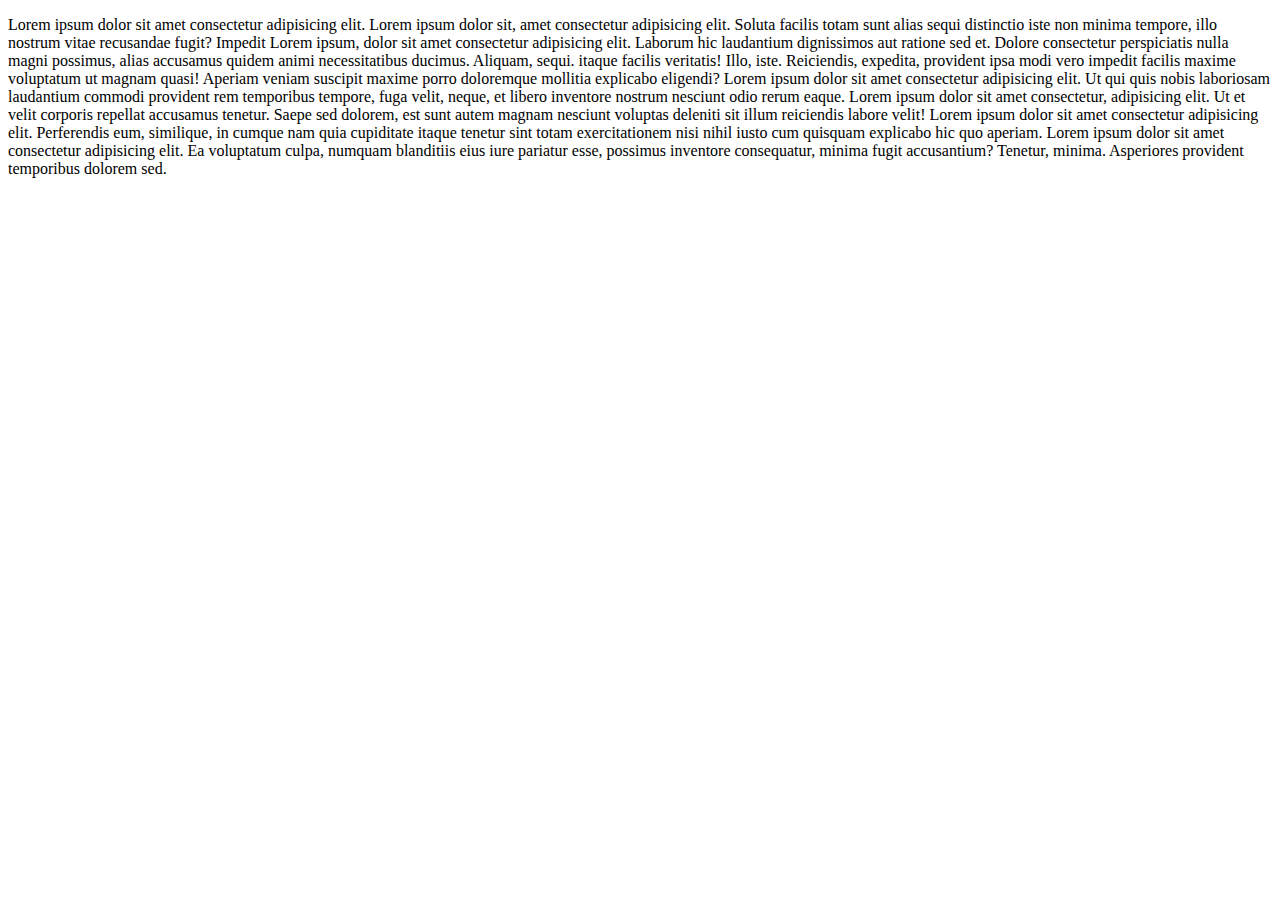
<file: accident.html>
<!DOCTYPE html>
<html lang="en">
<head>
    <meta charset="UTF-8">
    <meta http-equiv="X-UA-Compatible" content="IE=edge">
    <meta name="viewport" content="width=device-width, initial-scale=1.0">
    <title>Document</title>
</head>
<body>
    <p>Lorem ipsum dolor sit amet consectetur adipisicing elit. Lorem ipsum dolor sit, amet consectetur adipisicing elit. Soluta facilis totam sunt alias sequi distinctio iste non minima tempore, illo nostrum vitae recusandae fugit? Impedit Lorem ipsum, dolor sit amet consectetur adipisicing elit. Laborum hic laudantium dignissimos aut ratione sed et. Dolore consectetur perspiciatis nulla magni possimus, alias accusamus quidem animi necessitatibus ducimus. Aliquam, sequi. itaque facilis veritatis! Illo, iste. Reiciendis, expedita, provident ipsa modi vero impedit facilis maxime voluptatum ut magnam quasi! Aperiam veniam suscipit maxime porro doloremque mollitia explicabo eligendi? Lorem ipsum dolor sit amet consectetur adipisicing elit. Ut qui quis nobis laboriosam laudantium commodi provident rem temporibus tempore, fuga velit, neque, et libero inventore nostrum nesciunt odio rerum eaque. Lorem ipsum dolor sit amet consectetur, adipisicing elit. Ut et velit corporis repellat accusamus tenetur. Saepe sed dolorem, est sunt autem magnam nesciunt voluptas deleniti sit illum reiciendis labore velit! Lorem ipsum dolor sit amet consectetur adipisicing elit. Perferendis eum, similique, in cumque nam quia cupiditate itaque tenetur sint totam exercitationem nisi nihil iusto cum quisquam explicabo hic quo aperiam. Lorem ipsum dolor sit amet consectetur adipisicing elit. Ea voluptatum culpa, numquam blanditiis eius iure pariatur esse, possimus inventore consequatur, minima fugit accusantium? Tenetur, minima. Asperiores provident temporibus dolorem sed. </p>
</body>
</html>
</file>
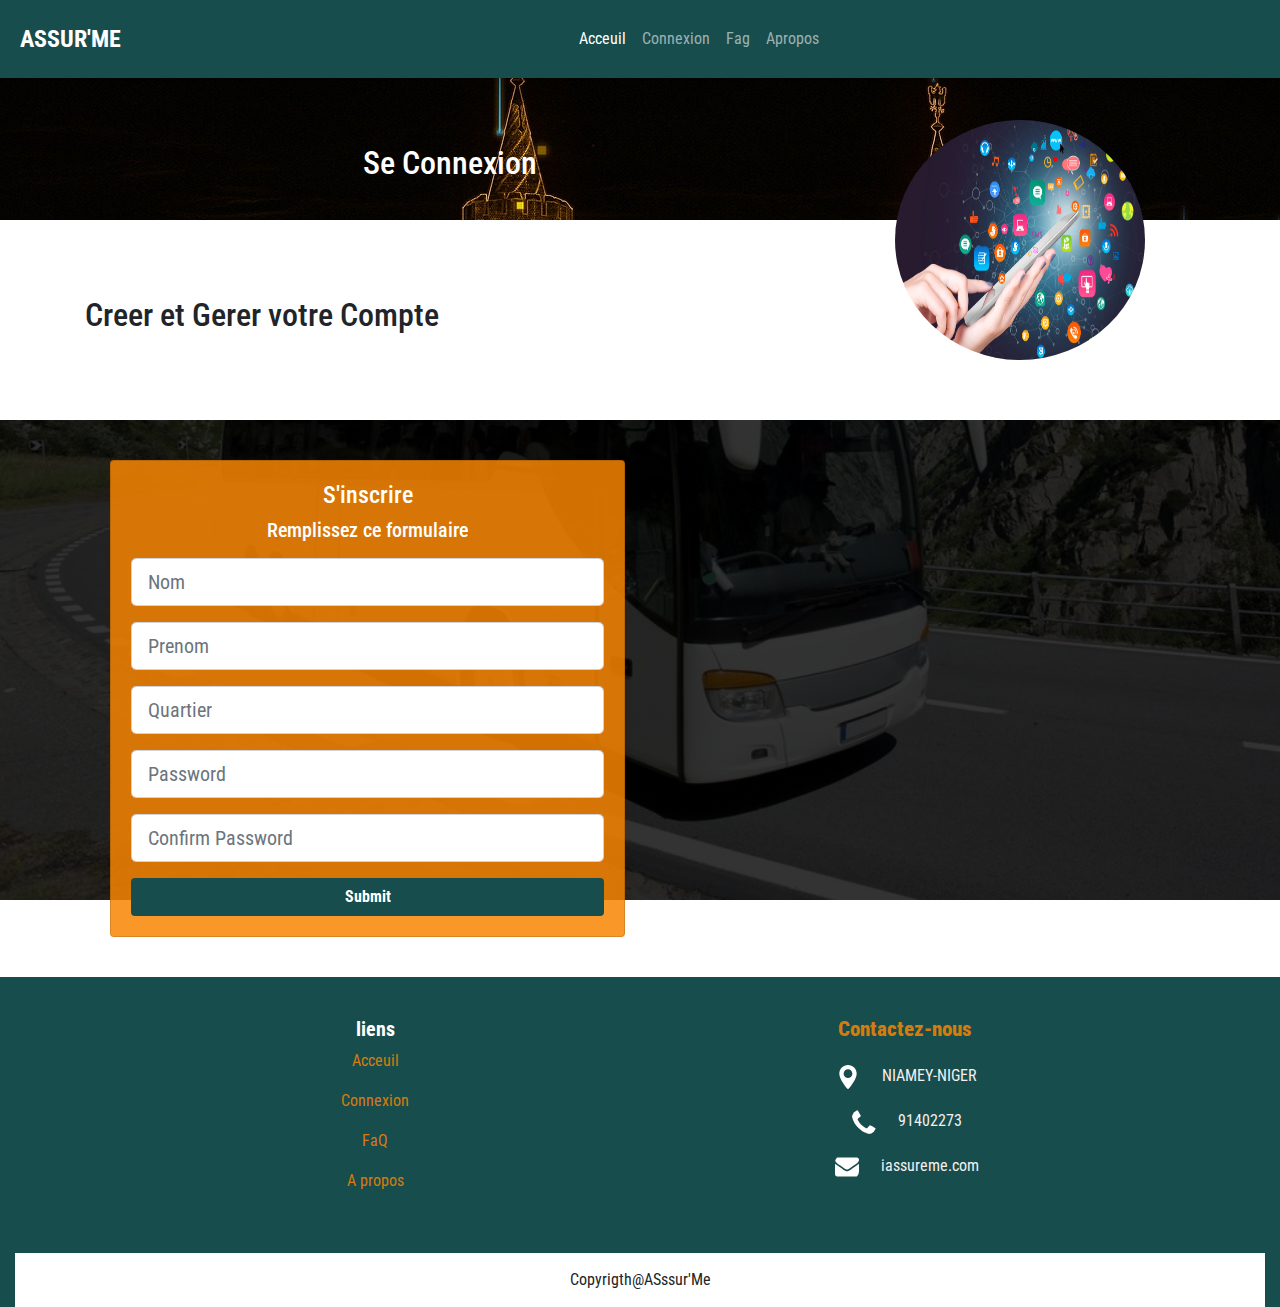
<file: connexion.html>
<!DOCTYPE html>
<html lang="en">
<head>
    <meta charset="UTF-8">
    <meta name="viewport" content="width=device-width, initial-scale=1.0">
    <meta http-equiv="X-UA-Compatible" content="ie=edge">

    <!--link bootstrap and css-->
    <link rel="stylesheet" href="css/bootstrap.min.css">
    <link rel="stylesheet" href="css/all.css">
    <link rel="stylesheet" href="css/style.css">

    <!--link jquery-->
    <script src="js/jquery.min.js"></script>


    <title>Assure</title>
</head>
<body>

    <!-- Navbar -->
    <header id="header">
        <nav class=" navbar navbar-expand-lg  fixed-top " style="background-color: rgb(24, 77, 77) ;;">
            <a class="navbar-brand text" href="#"><strong class="navbar-text">Assur'Me</strong></a>

            <button class="navbar-toggler navbar-toggler-button" type="button" data-toggle="collapse" data-target="#ngana" 
            aria-controls="navbarNavAltMarkup" aria-expanded="false" aria-label="Toggle navigation">
              <span class="navbar-toggler-icon"></span>
            </button>
            <div class="collapse navbar-collapse" id="ngana">
              <div class="nav navbar-nav mx-auto">
                <a class="nav-item nav-link active" href="index.html" style="color: white;">Acceuil</span></a>
                <a class="nav-item nav-link" href="connexion.html" style="color:rgba(255, 255, 255, 0.575);">Connexion</a>
                <a class="nav-item nav-link" href="fa.html" style="color:rgba(255, 255, 255, 0.575);">Fag</a>
                <a class="nav-item nav-link" href="Apropos" style="color:rgba(255, 255, 255, 0.575);">Apropos</a>
      
              </div>
            </div>
          </nav>
    </header>

    <div class="container-fluid text-white" style=" background-image:url(images/berlin.jpg);  height: 220px;">
        <div class="container" >
                 <div class="row ">
                        <div class="col-xs-12 col-md-8  text-center">
                                <br>
                                <br>
                                <br>
                                <br>
                                <h2 class="mt-5">Se Connexion</h2>
                        </div>
                        <div class="col-xs-12 col-md-4 text-center " style="margin-top: 120px;"> 
                          <img class="rounded-circle mb-n5  shadow-lg" src="images/Connexion.png" alt="" width="250px" height="240px">
                       </div>
                 </div>
        </div>
    </div>
    
        </div>
    <!--historique-->
        <div class="container-fluid">
        <div class="container" style="height: 200px;">
            <div class="row ">
               <div class="col-xs-12 col-md-8 pt-1 pb-5  las">
                <br>
                <br>
                <br>
                    <h2>Creer et Gerer votre Compte</h2>
                 </div>
                 <div class="col-xs-12 col-md-4 text-center "> 
                    
                 </div>
            </div>
        </div>
        </div>

    <section id="section-two">
        <div class="container sectionTwo">
            <form action="" class="text-center">
                <div class="row">
                    
        <div class="col-xs-12 col-sm-12 col-md-6 col-lg-6 " style="color: white;">
          <div class="card  text-center " style="background-color:  rgba(248, 133, 2, 0.849);">
            <div class="card-body">
              <h4>S'inscrire</h4>
              <h5>Remplissez ce formulaire</h5>
              <input type="text" class="form-control form-control-lg mt-3 " placeholder="Nom">
              <input type="text" class="form-control form-control-lg mt-3 " placeholder="Prenom">
              <input type="text" class="form-control form-control-lg mt-3" placeholder="Quartier">
              <input type="text" class="form-control form-control-lg mt-3" placeholder="Password">
              <input type="text" class="form-control form-control-lg mt-3" placeholder="Confirm Password">
              <button type="button" class="btn    btn-block mt-3" style="color: white; background-color:  rgb(24, 77, 77);"><strong>Submit</strong></button>
          </div>
        </div>
        </div>
        <div class="col-4 col-sm-4"></div>
      </div>
                  </div>
                </form>
            </div>
      </section>   





      <footer class="footer">
        <div class="container footer-content">
            <div class="row footer-block">
                <div class="col-xs-12 col-sm-12 col-md-6 col-lg-6 text-center footer-col">
                    <div  >
                        <h5 style="color: white;"><strong>liens</strong></h5>
                        <p><a href="index.html">Acceuil</a></p>
                        <p><a href="connexion.html">Connexion</a></p>
                        <p><a href="fag.html">FaQ</a></p>
                        <p><a href="#">A propos</a></p>
                    </div>
                </div>

                <div class="col-xs-12 col-sm-12 col-md-6 col-lg-6 text-center footer-col">
                    <div class="footer-part3">
                        <h5>Contactez-nous</h5>
                        <ul>
                            <li>
                                <a href="#" class="footer-part3_card">
                                    <img src="images/maps-and-flags (1).svg" class="img-fluid icon">
                                    <span> NIAMEY-NIGER</span>
                                </a>
                            </li>
                            <li>
                                <a href="#" class="footer-part3_card">
                                    <img src="images/telephone-handle-silhouette copie.svg" alt="" class="img-fluid icon">
                                    <span> 91402273</span>
                                </a>
                            </li>
                            <li>
                                <a href="#" class="footer-part3_card">
                                    <img src="images/envelope.svg" alt="" class="img-fluid icon">
                                    <span> iassureme.com</span>
                                </a>
                            </li>
                        </ul>
                    </div>
                </div>
               
            </div>
        </div>
        <div class="col-xs-12 col-sm-12 col-md-12 col-lg-12 text-center">
            <div class=" text-center footer-copy">
                Copyrigth@ASssur'Me
            </div>
        </div>
    </footer>

   <!--link js-->
   <script src="js/bootstrap.min.js"></script>
   <script src="js/all.js"></script>
   <script src="js/index.js"></script>
</body>
</html>
</file>
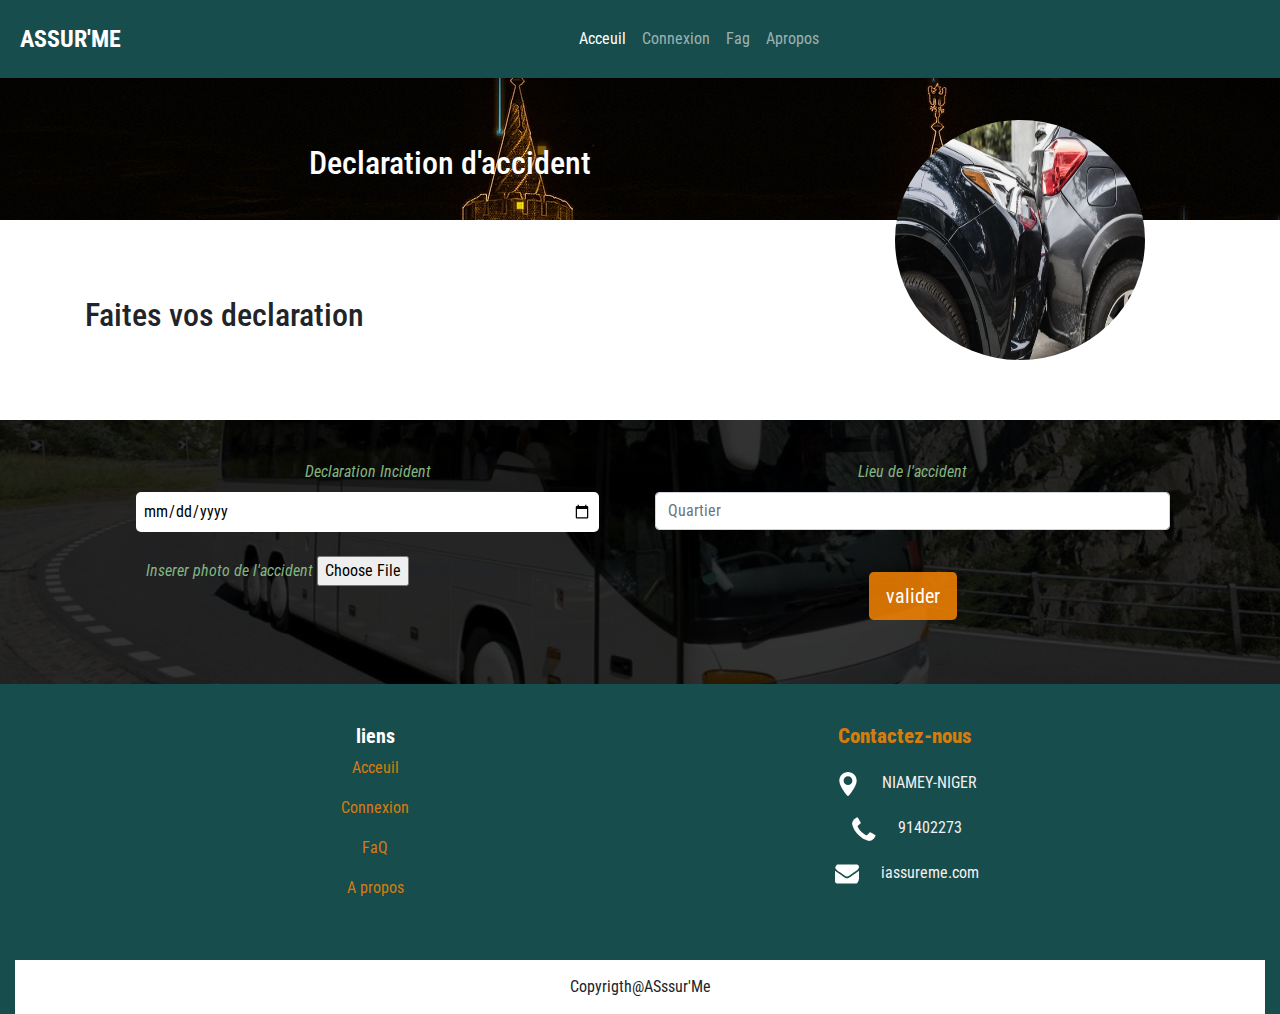
<file: declaration.html>
<!DOCTYPE html>
<html lang="en">
<head>
    <meta charset="UTF-8">
    <meta name="viewport" content="width=device-width, initial-scale=1.0">
    <meta http-equiv="X-UA-Compatible" content="ie=edge">

    <!--link bootstrap and css-->
    <link rel="stylesheet" href="css/bootstrap.min.css">
    <link rel="stylesheet" href="css/all.css">
    <link rel="stylesheet" href="css/style.css">

    <!--link jquery-->
    <script src="js/jquery.min.js"></script>


    <title>Assure</title>
</head>
<body>

    <!-- Navbar -->
    <header id="header">
        <nav class=" navbar navbar-expand-lg  fixed-top " style="background-color: rgb(24, 77, 77) ;;">
            <a class="navbar-brand text" href="#"><strong class="navbar-text">Assur'Me</strong></a>

            <button class="navbar-toggler navbar-toggler-button" type="button" data-toggle="collapse" data-target="#ngana" 
            aria-controls="navbarNavAltMarkup" aria-expanded="false" aria-label="Toggle navigation">
              <span class="navbar-toggler-icon"></span>
            </button>
            <div class="collapse navbar-collapse" id="ngana">
              <div class="nav navbar-nav mx-auto">
                <a class="nav-item nav-link active" href="index.html" style="color: white;">Acceuil</span></a>
                <a class="nav-item nav-link" href="connexion.html" style="color:rgba(255, 255, 255, 0.575);">Connexion</a>
                <a class="nav-item nav-link" href="fa.html" style="color:rgba(255, 255, 255, 0.575);">Fag</a>
                <a class="nav-item nav-link" href="Apropos" style="color:rgba(255, 255, 255, 0.575);">Apropos</a>
      
              </div>
            </div>
          </nav>
    </header>

    
  <div class="container-fluid text-white" style=" background-image:url(images/berlin.jpg);  height: 220px;">
    <div class="container" >
             <div class="row ">
                    <div class="col-xs-12 col-md-8  text-center">
                            <br>
                            <br>
                            <br>
                            <br>
                            <h2 class="mt-5">Declaration d'accident</h2>
                    </div>
                    <div class="col-xs-12 col-md-4 text-center " style="margin-top: 120px;"> 
                      <img class="rounded-circle mb-n5  shadow-lg" src="images/k.jpeg" alt="" width="250px" height="240px">
                   </div>
             </div>
    </div>
</div>

    </div>
<!--historique-->
    <div class="container-fluid">
    <div class="container" style="height: 200px;">
        <div class="row ">
           <div class="col-xs-12 col-md-8 pt-1 pb-5  las">
            <br>
            <br>
            <br>
                <h2>Faites vos declaration</h2>
             </div>
             <div class="col-xs-12 col-md-4 text-center "> 
                
             </div>
        </div>
    </div>
    </div>
    
    <section id="section-two">
      <div class="container sectionTwo">
          <form action="" class="text-center">
              <div class="row">
                <div class="col-xs-12 col-sm-12 col-md-6 col-lg-6 forms mb-4">
                  <label for="">Declaration Incident</label>
                  <input type="date" placeholder="" class="sectionTwo-form">
                </div>
                  <div class="col-xs-12 col-sm-12 col-md-6 col-lg-6 forms mb-4">
                    <label for="exampleFormControlInput1">Lieu de l'accident</label>
                    <input type="text" class="form-control" id="exampleFormControlInput1" placeholder="Quartier">
                  </div>
                  <div class="col-xs-12 col-sm-12 col-md-6 col-lg-6 forms mb-4">
                    <label for="avatar">Inserer photo de l'accident</label>
                    <input type="file"
                     id="avatar" name="avatar"
                      accept="image/png,image/jpg">
                  </div>
                  <div class="col-xs-12 col-sm-12 col-md-6 col-lg-6 forms mb-4">
                    <p></p>
                     <button type="button" class="btn btn-lg" style="background-color: rgba(248, 133, 2, 0.849);color:white;">valider</button>
                   </div> 
                </div>
              </form>
          </div>
    </section>   

    <footer class="footer">
      <div class="container footer-content">
          <div class="row footer-block">
              <div class="col-xs-12 col-sm-12 col-md-6 col-lg-6 text-center footer-col">
                  <div  >
                      <h5 style="color: white;"><strong>liens</strong></h5>
                      <p><a href="index.html">Acceuil</a></p>
                      <p><a href="connexion.html">Connexion</a></p>
                      <p><a href="fag.html">FaQ</a></p>
                      <p><a href="#">A propos</a></p>
                  </div>
              </div>

              <div class="col-xs-12 col-sm-12 col-md-6 col-lg-6 text-center footer-col">
                  <div class="footer-part3">
                      <h5>Contactez-nous</h5>
                      <ul>
                          <li>
                              <a href="#" class="footer-part3_card">
                                  <img src="images/maps-and-flags (1).svg" class="img-fluid icon">
                                  <span> NIAMEY-NIGER</span>
                              </a>
                          </li>
                          <li>
                              <a href="#" class="footer-part3_card">
                                  <img src="images/telephone-handle-silhouette copie.svg" alt="" class="img-fluid icon">
                                  <span> 91402273</span>
                              </a>
                          </li>
                          <li>
                              <a href="#" class="footer-part3_card">
                                  <img src="images/envelope.svg" alt="" class="img-fluid icon">
                                  <span> iassureme.com</span>
                              </a>
                          </li>
                      </ul>
                  </div>
              </div>
             
          </div>
      </div>
      <div class="col-xs-12 col-sm-12 col-md-12 col-lg-12 text-center">
          <div class=" text-center footer-copy">
              Copyrigth@ASssur'Me
          </div>
      </div>
  </footer>

   <!--link js-->
   <script src="js/bootstrap.min.js"></script>
   <script src="js/all.js"></script>
   <script src="js/index.js"></script>
</body>
</html>
</file>
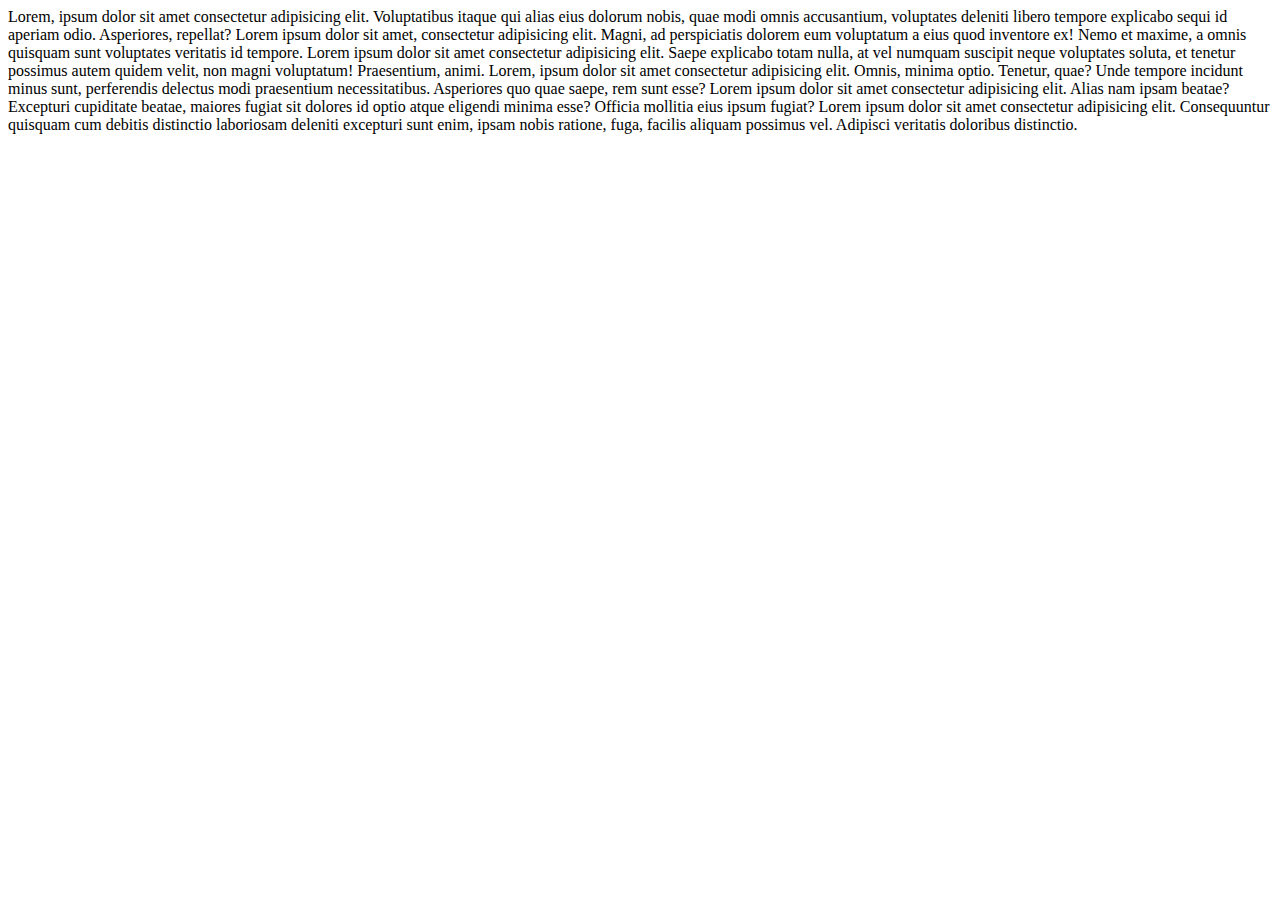
<file: inscription.html>
<!DOCTYPE html>
<html lang="en">
<head>
    <meta charset="UTF-8">
    <meta http-equiv="X-UA-Compatible" content="IE=edge">
    <meta name="viewport" content="width=device-width, initial-scale=1.0">
    <title>Document</title>
</head>
<body>
    Lorem, ipsum dolor sit amet consectetur adipisicing elit. Voluptatibus itaque qui alias eius dolorum nobis, quae modi omnis accusantium, voluptates deleniti libero tempore explicabo sequi id aperiam odio. Asperiores, repellat? Lorem ipsum dolor sit amet, consectetur adipisicing elit. Magni, ad perspiciatis dolorem eum voluptatum a eius quod inventore ex! Nemo et maxime, a omnis quisquam sunt voluptates veritatis id tempore. Lorem ipsum dolor sit amet consectetur adipisicing elit. Saepe explicabo totam nulla, at vel numquam suscipit neque voluptates soluta, et tenetur possimus autem quidem velit, non magni voluptatum! Praesentium, animi. Lorem, ipsum dolor sit amet consectetur adipisicing elit. Omnis, minima optio. Tenetur, quae? Unde tempore incidunt minus sunt, perferendis delectus modi praesentium necessitatibus. Asperiores quo quae saepe, rem sunt esse? Lorem ipsum dolor sit amet consectetur adipisicing elit. Alias nam ipsam beatae? Excepturi cupiditate beatae, maiores fugiat sit dolores id optio atque eligendi minima esse? Officia mollitia eius ipsum fugiat? Lorem ipsum dolor sit amet consectetur adipisicing elit. Consequuntur quisquam cum debitis distinctio laboriosam deleniti excepturi sunt enim, ipsam nobis ratione, fuga, facilis aliquam possimus vel. Adipisci veritatis doloribus distinctio.
</body>
</html>
</file>
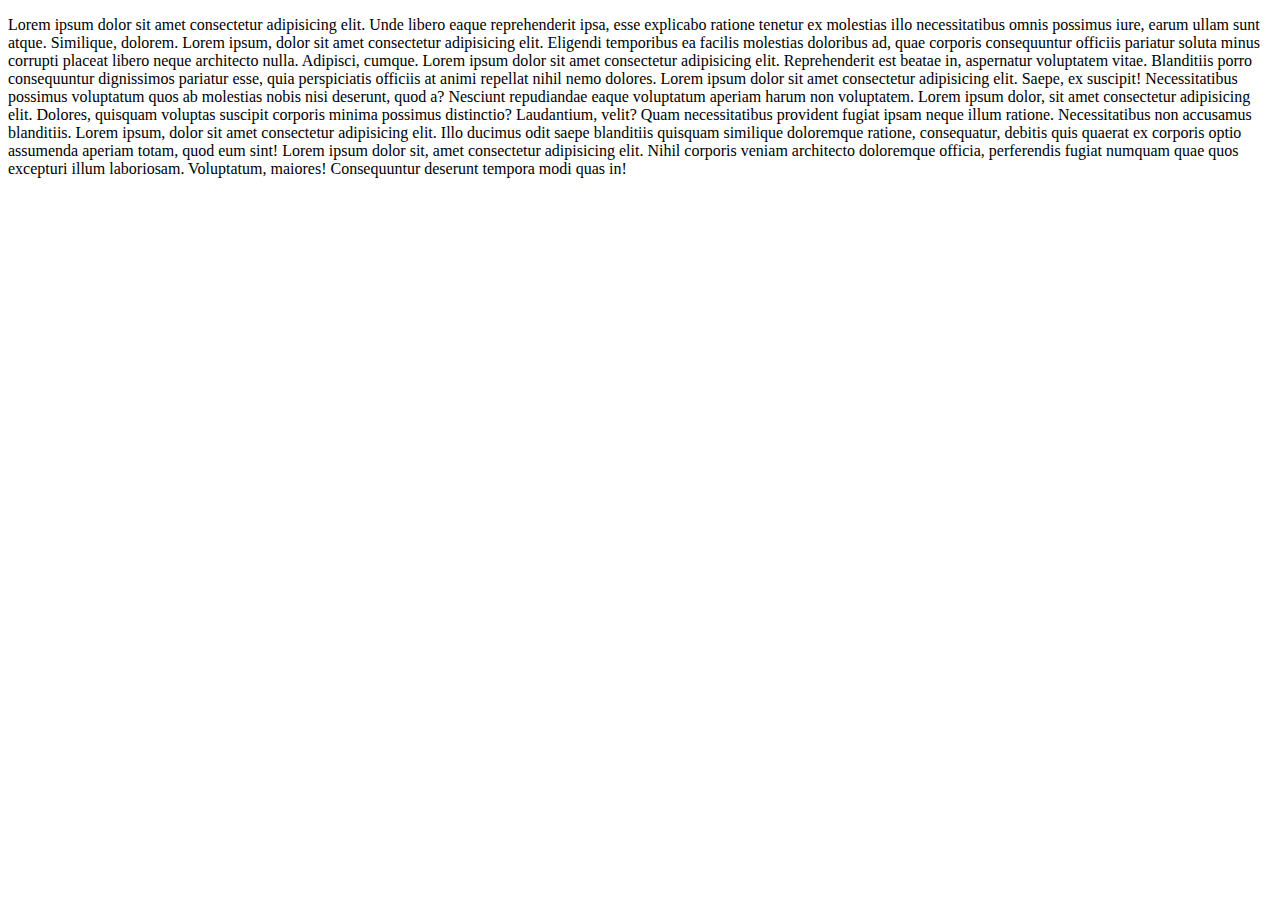
<file: password.html>
<!DOCTYPE html>
<html lang="en">
<head>
    <meta charset="UTF-8">
    <meta http-equiv="X-UA-Compatible" content="IE=edge">
    <meta name="viewport" content="width=device-width, initial-scale=1.0">
    <title>Document</title>
</head>
<body>
    <p> Lorem ipsum dolor sit amet consectetur adipisicing elit. Unde libero eaque reprehenderit ipsa, esse explicabo ratione tenetur ex molestias illo necessitatibus omnis possimus iure, earum ullam sunt atque. Similique, dolorem. Lorem ipsum, dolor sit amet consectetur adipisicing elit. Eligendi temporibus ea facilis molestias doloribus ad, quae corporis consequuntur officiis pariatur soluta minus corrupti placeat libero neque architecto nulla. Adipisci, cumque. Lorem ipsum dolor sit amet consectetur adipisicing elit. Reprehenderit est beatae in, aspernatur voluptatem vitae. Blanditiis porro consequuntur dignissimos pariatur esse, quia perspiciatis officiis at animi repellat nihil nemo dolores. Lorem ipsum dolor sit amet consectetur adipisicing elit. Saepe, ex suscipit! Necessitatibus possimus voluptatum quos ab molestias nobis nisi deserunt, quod a? Nesciunt repudiandae eaque voluptatum aperiam harum non voluptatem. Lorem ipsum dolor, sit amet consectetur adipisicing elit. Dolores, quisquam voluptas suscipit corporis minima possimus distinctio? Laudantium, velit? Quam necessitatibus provident fugiat ipsam neque illum ratione. Necessitatibus non accusamus blanditiis. Lorem ipsum, dolor sit amet consectetur adipisicing elit. Illo ducimus odit saepe blanditiis quisquam similique doloremque ratione, consequatur, debitis quis quaerat ex corporis optio assumenda aperiam totam, quod eum sint! Lorem ipsum dolor sit, amet consectetur adipisicing elit. Nihil corporis veniam architecto doloremque officia, perferendis fugiat numquam quae quos excepturi illum laboriosam. Voluptatum, maiores! Consequuntur deserunt tempora modi quas in! </p>
</body>
</html>
</file>
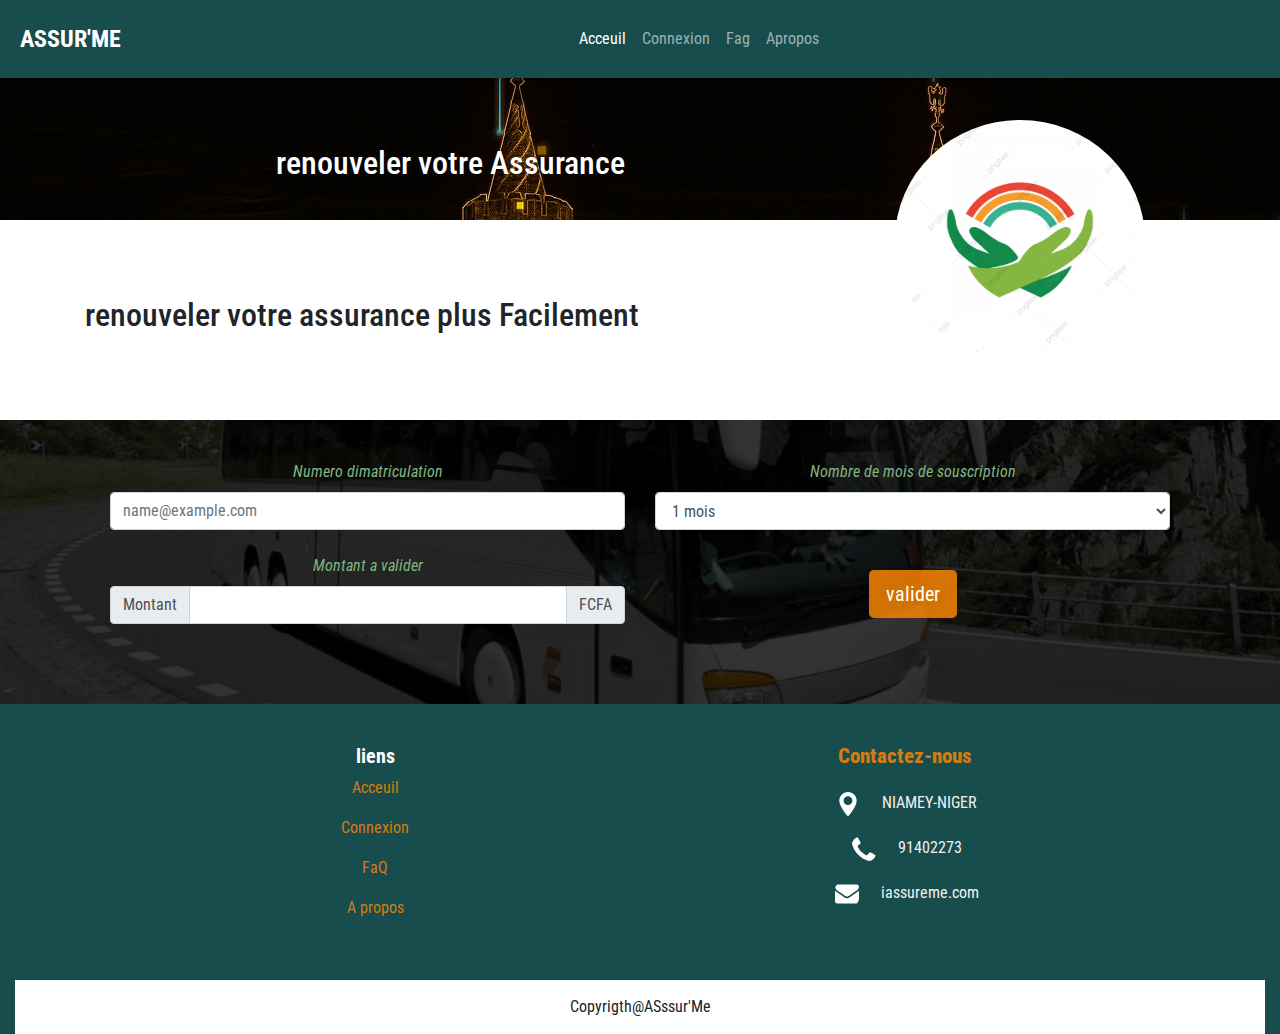
<file: renouveler.html>
<!DOCTYPE html>
<html lang="en">
<head>
    <meta charset="UTF-8">
    <meta name="viewport" content="width=device-width, initial-scale=1.0">
    <meta http-equiv="X-UA-Compatible" content="ie=edge">

    <!--link bootstrap and css-->
    <link rel="stylesheet" href="css/bootstrap.min.css">
    <link rel="stylesheet" href="css/all.css">
    <link rel="stylesheet" href="css/style.css">

    <!--link jquery-->
    <script src="js/jquery.min.js"></script>


    <title>Assure</title>
</head>
<body>

    <!-- Navbar -->
    <header class="container-fluid" id="header">
      <nav class=" navbar navbar-expand-lg  fixed-top " style="background-color: rgb(24, 77, 77) ;;">
          <a class="navbar-brand text" href="#"><strong class="navbar-text">Assur'Me</strong></a>

          <button class="navbar-toggler navbar-toggler-button" type="button" data-toggle="collapse" data-target="#ngana" 
          aria-controls="navbarNavAltMarkup" aria-expanded="false" aria-label="Toggle navigation">
            <span class="navbar-toggler-icon"></span>
          </button>
          <div class="collapse navbar-collapse" id="ngana">
            <div class="nav navbar-nav mx-auto">
              <a class="nav-item nav-link active" href="index.html" style="color: white;">Acceuil</span></a>
              <a class="nav-item nav-link" href="connexion.html" style="color:rgba(255, 255, 255, 0.575);">Connexion</a>
              <a class="nav-item nav-link" href="fag.html" style="color:rgba(255, 255, 255, 0.575);">Fag</a>
              <a class="nav-item nav-link" href="Apropos" style="color:rgba(255, 255, 255, 0.575);">Apropos</a>
    
            </div>
          </div>
        </nav>
  </header>


  <div class="container-fluid text-white" style=" background-image:url(images/berlin.jpg);  height: 220px;">
    <div class="container" >
             <div class="row ">
                    <div class="col-xs-12 col-md-8  text-center">
                            <br>
                            <br>
                            <br>
                            <br>
                            <h2 class="mt-5">renouveler votre Assurance</h2>
                    </div>
                    <div class="col-xs-12 col-md-4 text-center " style="margin-top: 120px;"> 
                      <img class="rounded-circle mb-n5  shadow-lg" src="images/renouveler.jpg" alt="" width="250px" height="240px">
                   </div>
             </div>
    </div>
</div>

    </div>
<!--historique-->
    <div class="container-fluid">
    <div class="container" style="height: 200px;">
        <div class="row ">
           <div class="col-xs-12 col-md-8 pt-1 pb-5  las">
            <br>
            <br>
            <br>
                <h2>renouveler votre assurance plus Facilement</h2>
             </div>
             <div class="col-xs-12 col-md-4 text-center "> 
                
             </div>
        </div>
    </div>
    </div>



  <section id="section-two">
    <div class="container sectionTwo">
        <form action="" class="text-center">
            <div class="row">
                <div class="col-xs-12 col-sm-12 col-md-6 col-lg-6 forms mb-4">
                  <label for="exampleFormControlInput1">Numero dimatriculation</label>
                  <input type="email" class="form-control" id="exampleFormControlInput1" placeholder="name@example.com">
                </div>
                <div class="col-xs-12 col-sm-12 col-md-6 col-lg-6 forms mb-4">
                  <label for="exampleFormControlSelect1">Nombre de mois de souscription</label>
                  <select class="form-control" id="exampleFormControlSelect1">
                    <option>1 mois</option>
                    <option>3 mois </option>
                    <option>6 mois</option>
                    <option>12 mois</option>
                  </select>
                </div>
             
                <div class="col-xs-12 col-sm-12 col-md-6 col-lg-6 forms mb-4">
                  <label for="exampleFormControlSelect1">Montant a valider</label>
                <div class="input-group mb-3">
                    <div class="input-group-prepend">
                      <span class="input-group-text">Montant</span>
                    </div>
                    <input type="text" class="form-control" aria-label="Amount (to the nearest dollar)">
                    <div class="input-group-append">
                      <span class="input-group-text">FCFA</span>
                    </div>
                  </div>
                </div>
                <div class="col-xs-12 col-sm-12 col-md-6 col-lg-6 forms mb-4">
                  <p></p>
                   <button type="button" class="btn btn-lg" style="background-color: rgba(248, 133, 2, 0.849);color:white;">valider</button>
                 </div>     
              </div>
            </form>
        </div>
      </section>   


      <footer class="footer">
        <div class="container footer-content">
            <div class="row footer-block">
                <div class="col-xs-12 col-sm-12 col-md-6 col-lg-6 text-center footer-col">
                    <div  >
                        <h5 style="color: white;"><strong>liens</strong></h5>
                        <p><a href="index.html">Acceuil</a></p>
                        <p><a href="connexion.html">Connexion</a></p>
                        <p><a href="fag.html">FaQ</a></p>
                        <p><a href="#">A propos</a></p>
                    </div>
                </div>

                <div class="col-xs-12 col-sm-12 col-md-6 col-lg-6 text-center footer-col">
                    <div class="footer-part3">
                        <h5>Contactez-nous</h5>
                        <ul>
                            <li>
                                <a href="#" class="footer-part3_card">
                                    <img src="images/maps-and-flags (1).svg" class="img-fluid icon">
                                    <span> NIAMEY-NIGER</span>
                                </a>
                            </li>
                            <li>
                                <a href="#" class="footer-part3_card">
                                    <img src="images/telephone-handle-silhouette copie.svg" alt="" class="img-fluid icon">
                                    <span> 91402273</span>
                                </a>
                            </li>
                            <li>
                                <a href="#" class="footer-part3_card">
                                    <img src="images/envelope.svg" alt="" class="img-fluid icon">
                                    <span> iassureme.com</span>
                                </a>
                            </li>
                        </ul>
                    </div>
                </div>
               
            </div>
        </div>
        <div class="col-xs-12 col-sm-12 col-md-12 col-lg-12 text-center">
            <div class=" text-center footer-copy">
                Copyrigth@ASssur'Me
            </div>
        </div>
    </footer>

    

   <!--link js-->
   <script src="js/bootstrap.min.js"></script>
   <script src="js/all.js"></script>
   <script src="js/index.js"></script>

</body>
</html>
</file>
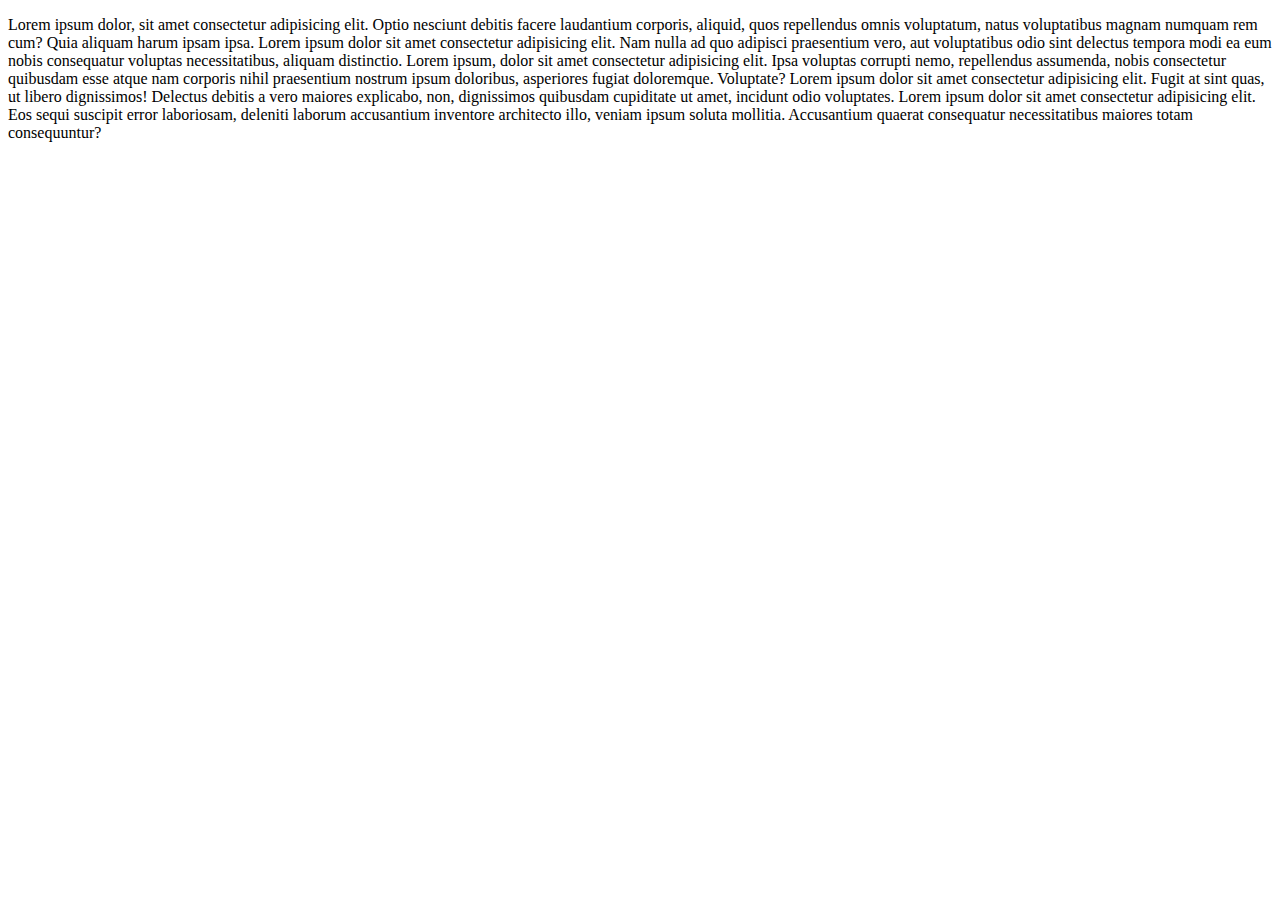
<file: renouvelerAssurance.html>
<!DOCTYPE html>
<html lang="en">
<head>
    <meta charset="UTF-8">
    <meta http-equiv="X-UA-Compatible" content="IE=edge">
    <meta name="viewport" content="width=device-width, initial-scale=1.0">
    <title>Document</title>
</head>
<body>
   <p>Lorem ipsum dolor, sit amet consectetur adipisicing elit. Optio nesciunt debitis facere laudantium corporis, aliquid, quos repellendus omnis voluptatum, natus voluptatibus magnam numquam rem cum? Quia aliquam harum ipsam ipsa. Lorem ipsum dolor sit amet consectetur adipisicing elit. Nam nulla ad quo adipisci praesentium vero, aut voluptatibus odio sint delectus tempora modi ea eum nobis consequatur voluptas necessitatibus, aliquam distinctio.
       Lorem ipsum, dolor sit amet consectetur adipisicing elit. Ipsa voluptas corrupti nemo, repellendus assumenda, nobis consectetur quibusdam esse atque nam corporis nihil praesentium nostrum ipsum doloribus, asperiores fugiat doloremque. Voluptate? Lorem ipsum dolor sit amet consectetur adipisicing elit. Fugit at sint quas, ut libero dignissimos! Delectus debitis a vero maiores explicabo, non, dignissimos quibusdam cupiditate ut amet, incidunt odio voluptates. Lorem ipsum dolor sit amet consectetur adipisicing elit. Eos sequi suscipit error laboriosam, deleniti laborum accusantium inventore architecto illo, veniam ipsum soluta mollitia. Accusantium quaerat consequatur necessitatibus maiores totam consequuntur? </p> 
</body>
</html>
</file>
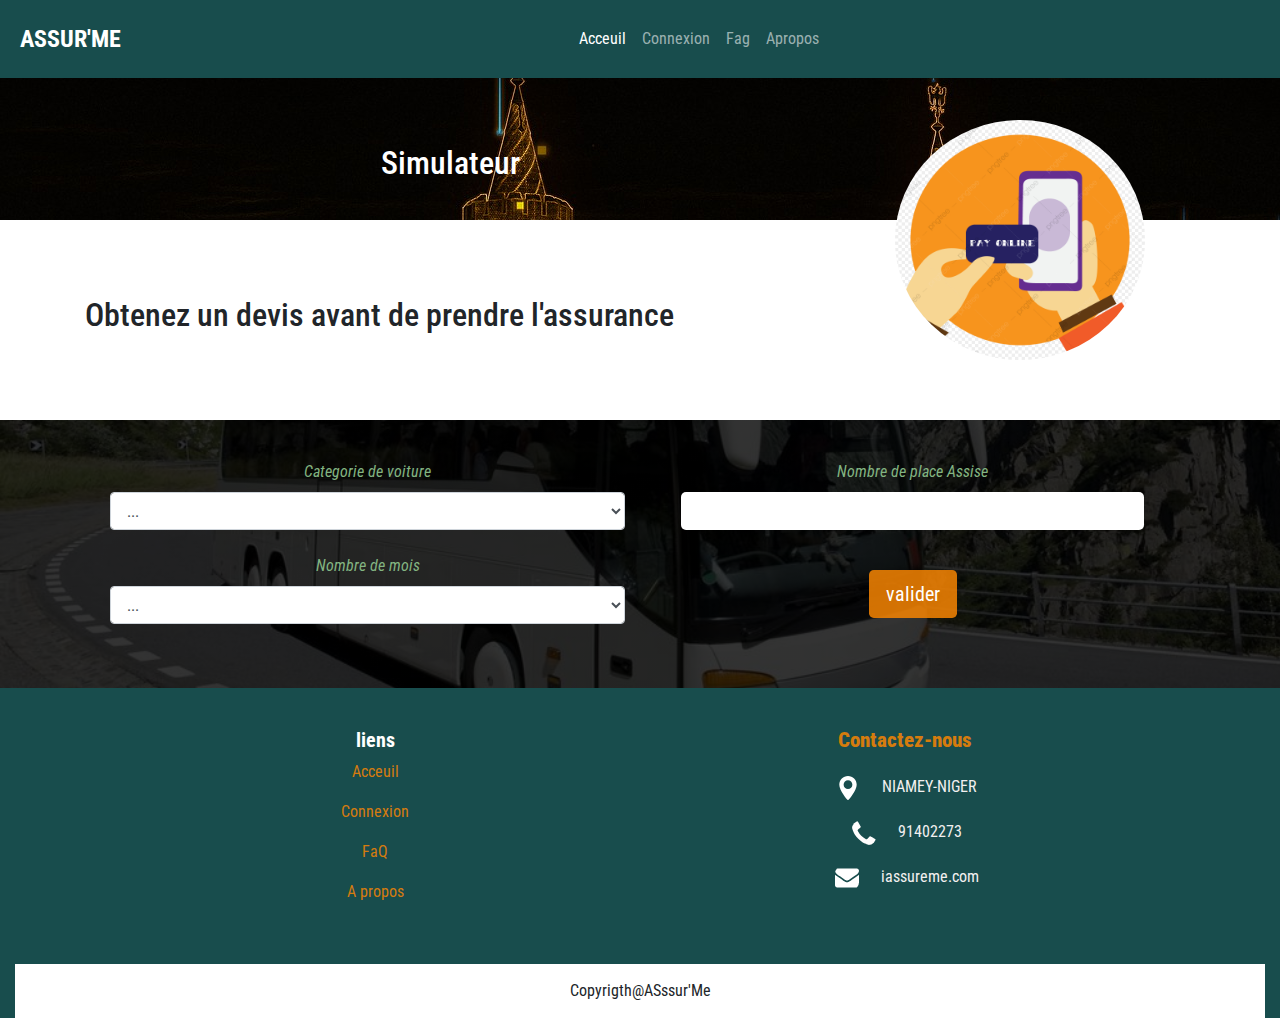
<file: S.html>
<!DOCTYPE html>
<html lang="en">
<head>
    <meta charset="UTF-8">
    <meta name="viewport" content="width=device-width, initial-scale=1.0">
    <meta http-equiv="X-UA-Compatible" content="ie=edge">

    <!--link bootstrap and css-->
    <link rel="stylesheet" href="css/bootstrap.min.css">
    <link rel="stylesheet" href="css/all.css">
    <link rel="stylesheet" href="css/style.css">

    <!--link jquery-->
    <script src="js/jquery.min.js"></script>


    <title>Assure</title>
</head>
<body>

    <!-- Navbar -->
    <header class="container-fluid" id="header">
      <nav class=" navbar navbar-expand-lg  fixed-top " style="background-color: rgb(24, 77, 77) ;;">
          <a class="navbar-brand text" href="#"><strong class="navbar-text">Assur'Me</strong></a>

          <button class="navbar-toggler navbar-toggler-button" type="button" data-toggle="collapse" data-target="#ngana" 
          aria-controls="navbarNavAltMarkup" aria-expanded="false" aria-label="Toggle navigation">
            <span class="navbar-toggler-icon"></span>
          </button>
          <div class="collapse navbar-collapse" id="ngana">
            <div class="nav navbar-nav mx-auto">
              <a class="nav-item nav-link active" href="index.html" style="color: white;">Acceuil</span></a>
              <a class="nav-item nav-link" href="connexion.html" style="color:rgba(255, 255, 255, 0.575);">Connexion</a>
              <a class="nav-item nav-link" href="fag.html" style="color:rgba(255, 255, 255, 0.575);">Fag</a>
              <a class="nav-item nav-link" href="Apropos" style="color:rgba(255, 255, 255, 0.575);">Apropos</a>
    
            </div>
          </div>
        </nav>
  </header>



  <div class="container-fluid text-white" style=" background-image:url(images/berlin.jpg);  height: 220px;">
    <div class="container" >
             <div class="row ">
                    <div class="col-xs-12 col-md-8  text-center">
                            <br>
                            <br>
                            <br>
                            <br>
                            <h2 class="mt-5">Simulateur</h2>
                    </div>
                    <div class="col-xs-12 col-md-4 text-center " style="margin-top: 120px;"> 
                      <img class="rounded-circle mb-n5  shadow-lg" src="images/simuler.jpg" alt="" width="250px" height="240px">
                   </div>
             </div>
    </div>
</div>

    </div>
<!--historique-->
    <div class="container-fluid">
    <div class="container" style="height: 200px;">
        <div class="row ">
           <div class="col-xs-12 col-md-8 pt-1 pb-5  las">
            <br>
            <br>
            <br>
                <h2>Obtenez un devis avant de prendre l'assurance</h2>
             </div>
             <div class="col-xs-12 col-md-4 text-center "> 
                
             </div>
        </div>
    </div>
    </div>



<section id="section-two">
  <div class="container sectionTwo">
      <form action="" class="text-center">
          <div class="row">
              <div class="col-xs-12 col-sm-12 col-md-6 col-lg-6 forms mb-4">
                <label for="inputState">Categorie de voiture</label>
                <select id="inputState" class="form-control">
                  <option selected>...</option>
                  <option> benz</option>
                  <option>Toyota</option>
                  <option>Corola</option>
                </select>
              </div>
              <div class="col-xs-12 col-sm-12 col-md-6 col-lg-6 forms mb-4">
                <label for="inputState">Nombre de place Assise</label>
                <input type="number" placeholder="" class="sectionTwo-form">
              </div>
              <div class="col-xs-12 col-sm-12 col-md-6 col-lg-6 forms mb-4">
                <label for="inputState">Nombre de mois</label>
                <select id="inputState" class="form-control">
                  <option selected>...</option>
                  <option>1 mois</option>
                  <option>3 mois </option>
                  <option>6 mois</option>
                  <option>12 mois</option>
                </select>
              </div> 
              <div class="col-xs-12 col-sm-12 col-md-6 col-lg-6 forms mb-4">
                <p></p>
                 <button type="button" class="btn btn-lg" style="background-color: rgba(248, 133, 2, 0.849);color:white;">valider</button>
               </div>                                                                                                                                       
          </div>
      </form>
  </div>
</section>


<footer class="footer">
  <div class="container footer-content">
      <div class="row footer-block">
          <div class="col-xs-12 col-sm-12 col-md-6 col-lg-6 text-center footer-col">
              <div  >
                  <h5 style="color: white;"><strong>liens</strong></h5>
                  <p><a href="index.html">Acceuil</a></p>
                  <p><a href="connexion.html">Connexion</a></p>
                  <p><a href="fag.html">FaQ</a></p>
                  <p><a href="#">A propos</a></p>
              </div>
          </div>

          <div class="col-xs-12 col-sm-12 col-md-6 col-lg-6 text-center footer-col">
              <div class="footer-part3">
                  <h5>Contactez-nous</h5>
                  <ul>
                      <li>
                          <a href="#" class="footer-part3_card">
                              <img src="images/maps-and-flags (1).svg" class="img-fluid icon">
                              <span> NIAMEY-NIGER</span>
                          </a>
                      </li>
                      <li>
                          <a href="#" class="footer-part3_card">
                              <img src="images/telephone-handle-silhouette copie.svg" alt="" class="img-fluid icon">
                              <span> 91402273</span>
                          </a>
                      </li>
                      <li>
                          <a href="#" class="footer-part3_card">
                              <img src="images/envelope.svg" alt="" class="img-fluid icon">
                              <span> iassureme.com</span>
                          </a>
                      </li>
                  </ul>
              </div>
          </div>
         
      </div>
  </div>
  <div class="col-xs-12 col-sm-12 col-md-12 col-lg-12 text-center">
      <div class=" text-center footer-copy">
          Copyrigth@ASssur'Me
      </div>
  </div>
</footer>

   <!--link js-->
   <script src="js/bootstrap.min.js"></script>
   <script src="js/all.js"></script>
   <script src="js/index.js"></script>
</body>
</html>
</file>
<file: css/style.css>
@import url('https://fonts.googleapis.com/css?family=Roboto+Condensed&display=swap');

*{
    margin: 0;
    padding: 0;
    box-sizing: border-box;
}

body{
    font-size: 16px;
    font-family: Verdana, Tahoma, sans-serif;
    overflow-x: hidden;
    font-family: 'Roboto Condensed', sans-serif;
}

html{
    scroll-behavior: smooth;
}

/* toute les parties */


a{
    text-decoration: none;
    color:rgba(248, 133, 2, 0.849) ;
}

a:hover{
    text-decoration: none;

}

.color-green{
    color: #83b582;
}

.button-search{
    color: #ffffff;
    background-color: #83b582;
    border-radius: 30px;
    padding: 8px 25px;
    transition: 0.8s;
    border:  none;
    cursor: pointer;
}

.button-search:hover{
    color: #83b582;
    background-color: transparent;
    border-radius: 30px;
    padding: 8px 25px;
    transition: 0.8s;
    border: 2px solid #83b582;
}

.content-center{
    display: flex;
    align-content: center;
    justify-content: center;
}

.icon{
    width: 30px;
}

.icon1{
    width: 50px;
}

.navbar-img{
    width: 50px;
}

.mb-30{
    margin-bottom: 30px
}


/* NAVBAR ********************************************* */


#header .navbar{
    padding-left: 20px;
    padding-right: 20px;
}

.navbar-text{
    font-size: 24px;
    font-weight: bold;
    text-transform: uppercase;
    color: white;
}

.navbar-toggler-button{
    background-color: #46462e;
}

.nav li{
    display: block;
    padding: 15px 10px;
    list-style: none;
}

.nav li a{
    color: white;
    text-transform: capitalize;
    font-size: 19px;
    transition: 0.3s;
}

.nav li a:hover{
    color: #d6e4aa;
    transition: 0.3s;
}

.color-text{
    color: #d6e4aa;
    font-weight: bold;
}


/* jQuery Styles */
.navbar-scroll {
	background-color: rgb(24, 77, 77) ;
	padding: 0;
	box-shadow: 0px 1px 10px rgba(0, 0, 0, 0.966);
	transition-duration: 0.6s;
}
.nav-dropdown-scroll {
	background: #8eacac;

}



/* carousole */



#slide{
    text-align: center;
    background-image:url(../images/h.jpeg);
    height: 350px;
    width: 100%;
    background-attachment: fixed;
    background-size: cover;
}

.slide-content{
    position: absolute;
    top: 20%;
    left: 35%;
    text-align: center;
   
}

.slide-content h1{
    color: white;
    margin-bottom: 45px;
    text-transform: capitalize;
    text-shadow: 0px 3px 10px 0px rgba(0, 0, 0, 0.89);
}

.slide-content a {
    font-size:30px;
    color: #ffffff;
    border-radius: 30px;
    padding: 8px 25px;
    transition: 0.8s;

}

.slide-content a:hover {
	color: rgba(248, 133, 2, 0.849);
    background-color:transparent;
    border: 2px solid  rgba(248, 133, 2, 0.849);
    transition: 0.8s;
}



/* SECTION-UNE  */



#section-one{
    min-height: 400px;
    background: linear-gradient(rgba(0, 0, 0, 0.8), rgba(0, 0, 0, 0.8)), url('../images/gold.jpeg');
    background-size: cover;
    background-attachment: fixed;
}

.sectionOne-header{
    padding: 60px 0px
}

.divider-green{
    width: 200px;
    height: 3px;
    background-color: rgba(248, 133, 2, 0.849);
    margin: auto;
    border-radius: 20px;
}

.sectionOne-header h3{
    font-weight: bold;
    color: rgba(248, 133, 2, 0.849);
}

.one-circle{
    width: 120px;
    height: 120px;
    border-top-left-radius: 35%;
    border-bottom-right-radius: 35%;
    border: 3px solid rgba(248, 133, 2, 0.849);
    margin: 0 auto 15px;
}
.one-circlee{
    
    border-top-left-radius: 5px;
    border-top-right-radius: 15px;
    border-bottom-right-radius: 5px;
    border-bottom-left-radius:15px ;
    border: 3px solid rgba(248, 133, 2, 0.849);
    margin: 0 auto 15px;
    
}
.blue{
    color:rgba(248, 133, 2, 0.849) ;
}
.img-fluid{
    border-top-left-radius: 35%;
    border-bottom-right-radius: 35%;
    border: 3px solid rgba(248, 2, 14, 0);
}



/* SECTION-TWO ********************************************* */



#section-two{
    /* min-height: 300px; */
    background: linear-gradient(rgba(0, 0, 0, 0.8), rgba(0, 0, 0, 0.8)), url('../images/metro.jpg');
    background-size: cover;
    background-attachment: fixed;
}

.sectionTwo{
    padding: 40px;
}
.sectionTwo h3{
    text-align: center;
    color: white;
    margin-bottom: 35px;
    font-weight: bold;
}

.forms label{
    color: #83b582;
    font-style: italic;
}

.sectionTwo-form{
    width: 90%;
    border-radius: 5px;
    border: none;
    padding: 7px;
}

.sectionTwo-form .option{
    background-color: #83b582;
}



/* SECTION-TREE ********************************************* */


.section-tree_main{
    padding: 20px;
}

#section-tree{
    background-color: #232231;
    min-height: 110px;
}

.sectionTree-icon {
    color:  rgba(248, 133, 2, 0.849);
    font-weight: bold;
    margin-bottom: 0;
}

.sectionTree-icon_car{
    font-size: 30px;
}

.sectionTree-p{
    color:white;
    font-style: italic;
}


.sectionTree span{
    font-size: 45px;
    color: white;
}

.compteur1{
    font-size: 18px;
}



/* SECTION-FOR ********************************************* */



.section-for{
    background-color: #dcdcdc;
    min-height: 650px;
}

.section-for_title{
    padding: 60px;
}

.section-for_title h4{
    text-align: center;
    color: #83b582;
    font-weight: 600;
    font-size: 28px;
    text-transform: uppercase;
}

.cardFor{
    
    margin: 10px;
    align-content: center;
    justify-content: center;
    display: flex;
    transition: all 0.7s ease-out;
}

.cardFor:hover{
    background-color: white;
    transition: all 0.7s ease-out;
    box-shadow: 0px 3px 10px 0px rgba(0,0,0,0.32);
}

.cardFor-block{
    border: 2px solid  rgba(248, 133, 2, 0.849);
    margin: 20px;
    background-color: white;
    box-shadow: 0px 3px 10px 0px rgba(0,0,0,0.32);

}

.cardFor-header{
    width: 150px;
}

.cardFor-header img{
    padding-top: 15px;
}

.cardFor-body{
    padding: 20px;
}

.cardFor-body h4{
    font-size: 20px;
    color: #83b582;
    font-weight: bold;
}

.cardFor-body p{
    font-size: 12px;
    padding: 10px;
}

.cardFor-body a {
    font-size: 15px;
    color: #ffffff;
    background-color: #232231;
    border-radius: 5px;
    padding: 8px 25px;
    transition: 0.8s;
}



/* SECTION-FIVE ********************************************* */


.section-five{
    background-color: rgba(248, 133, 2, 0.849);
    min-height: 200px;
}

.section-five_title h3{
    text-align: center;
    color: #232231;
    font-size: 40px;    
}

.sectionFive-img1{
    background-image: url('../images/moov\ logo.jpg');
}

.sectionFive-img2{
    background-image: url('../images/Orange.png');
}

.sectionFive-img3{
    background-image: url('../images/airtel.jpg');
}

.sectionFive-img4{
    background-image: url('../images/LOGO-NITA-PNG-960x666.png');
}

.sectionFive-img5{
    background-image: url('../images/Visa.jpeg');
}

.sectionFive-img6{
    background-image: url('../images/cipmen-niamey-niger-innovation-afrique-tech-startups-300x291.png');
}

.sectionFive-img1,
.sectionFive-img2,
.sectionFive-img3,
.sectionFive-img4,
.sectionFive-img5,
.sectionFive-img6{
    background-size: contain;
    background-repeat: no-repeat;
    background-position: center;
    margin: 20px auto;
    height: 60px;
    transition: all 0.4s ease-out;
    justify-content: center;
}

.sectionFive-img1:hover,
.sectionFive-img2:hover,
.sectionFive-img3:hover,
.sectionFive-img4:hover,
.sectionFive-img5:hover,
.sectionFive-img6:hover{
    -webkit-filter: grayscale(100%);
    filter: grayscale(100%);
}


/* SECTION-SIX ********************************************* */



.section-six{
    min-height: 200px;
    background-color: rgba(248, 133, 2, 0.849);
    position: relative;
}

.section-six_mainContent{
    position: absolute;
    left: 50%;
    top: 10%;
    transform: translate(-50%,-10%)
}

.section-six_title h4{
    font-size: 30px;
    color: white;
    text-align: center;
}


.sectionSix-form_input{
    width: 80%;
    height: 40px;
    padding-left: 20px;
}

.sectionSix-form_input:focus{
    outline: none;
    border: 1px solid #232231; 
}

.button-submit{
    height: 40px;
    width: 80%;
    background-color:rgb(24, 77, 77)  ;
    color: white;
    border: none;
    transition: all 0.5s;
}

.button-submit:hover{
    height: 40px;
    min-width: 80%;
    background-color: #232231da;
    color: white;
    border: none;
    transition: all 0.5s;
}

/* SLIDE-IMAGE 2 ******************************************* */



.carousel-img img{
    height: 300px;
    min-width: 100%;
}

.carousel-tilte{
    color: white;
    position: absolute;
    top: 40%;
    left: 50%;
    transform: translate(-50%,-40%);
}

.carousel-tilte h4{
    font-size: 35px;
}

.carousel-img1{
    background-color:white ;
}

.carousel-img2{
    background-color:white ;
}
.carousel-img3{
    background-color:white ;
}

.carousel-img1,
.carousel-img2,
.carousel-img3
{
    background-size: cover;
    background-position: center;
    height: 300px;
}

.carousel-care{
    background-color: rgba(248, 133, 2, 0.849);
    color:  rgba(248, 133, 2, 0.849);
    border-radius: 10px;
    width: 30px;
    height: 30px;
    transition: all 0.3s;
}

.carousel-pre{
    transition: all 0.3s;
}

.rond{
    width: 130px;
    height: 130px;
    border-radius: 35%;
    border: 3px solid rgba(248, 133, 2, 0.849);

}


/* MAIN-CONTENT ******************************************* */


.main-content{
    box-shadow: 0px 1px 10px rgba(0, 0, 0, 0.4);
    min-height: 800px;
    background-color: #edebf0;
    position: absolute;
    top: 80%;
    width: 100%;
    left: 50%;
    transform: translate(-50%);
    z-index: 1000;
}

.about{
    padding: 50px;
}

.mainContent_aboutTitle{
    padding: 30px;
}

.mainContent_aboutTitle h2{
    color: #83b582;
    font-weight: bold;
}

.mainContent_aboutBody p{
    text-align: justify;
}

.button-green{
    background-color: #83b582;
    padding: 11px 16px;
    color: white;
    border: none;
    transition: all 0.5s;
}

.button-green:hover{
    background-color: #232231;
    padding: 11px 16px;
    color: white;
    border: none;
    transition: all 0.5s;
}

.about-image{
    width: 100%;
    height: 300px;
    background-image: url('../images/homme-affaires-africain-americain-marchant-aeroport-bagages_33839-7434.jpg');
    background-size: cover;
    background-position: center;
}


/* OUR-TEAM ******************************************* */


.ourteam{
    margin: 50px;
}

.ourteam-title h5{
    text-align: center;
    color: #232231;
    font-size: 23px;
}

.ourteam-title::after{
    content: '';
    position: absolute;
    background-color: #83b582;
    width: 8%;
    height: 4px;
    border-radius: 15%;
    left: 50%;
    transform: translate(-50%);
}

.ourteam-card{
    border: 1px solid #232231;
    border-radius: 0px;
    margin: 10px;
}

.card-image{
    background-color: #83b582;
    padding: 10px;
}

.card-image h6{
    font-weight: bold;
}


/* FOOTER ********************************************* */



.footer{
    min-height: 180px;
    background-color: rgb(24, 77, 77);
}

.footer-content{
    padding: 40px;
}

.footer-col{
    padding: 0;
    min-width: 250px;
}

.footer-block{
    margin: auto;
}

.footer-part1_img .navbar-img{
    margin-bottom: 20px;
}

.footer-part1 p{
    margin-bottom: 20px;
}

.footer-part1 p{
    color: rgb(216, 212, 212);
    font-style: italic; 
    text-align: justify;
}

.footer-part1 p:hover{
    color: rgb(243, 240, 240);
    font-style: italic; 
}

.footer-part2 ul li,
.footer-part3 ul li{
    list-style: none;
    padding-bottom: 15px;
}

.footer-part2 ul li a,
.footer-part3 ul li a{
    color: rgb(243, 240, 240);
}

.footer-part2 ul li a:hover,
.footer-part3 ul li a:hover{
    color: rgba(243, 240, 240, 0.7);
} 

.footer-part2 h5,
.footer-part3 h5{
    color: rgba(248, 133, 2, 0.849);
    font-weight: 800;
    font-size: 21px;
    margin-bottom: 20px;
}

.footer-part3_card img{
    margin-right: 15px;
}

.footer-part4{
    width: 60px;
    height: 60px;
    background-color: #83b582;
    border-radius: 8px;
}

.footer-part4 a{
    font-size: 40px;
    color: white;
}

.footer-copy{
    background-color: white;
    padding: 15px;
}


@media screen and (min-width:300px) and (max-width:768px){
    .section-for_title{
        padding: 30px;
    }

    .section-for_title h4{
        font-size: 20px;
    }

    .section-five_title h3{
        font-size: px;
    }
}

@media screen and (max-width:990px){
    .nav{
        background-color: rgb(24, 77, 77) !important ;
    }

    .nav li{
        margin: auto;
    }

    .navbar-scroll {
        padding: 20px;
    }
    
    .navbar-contact{
        display: none;
    }
}



@media screen and (max-width:400px){

    .navbar-img{
        width: 25px;
    }

    .mainContent_aboutTitle h2{
        color: #83b582;
        font-weight: bold;
        font-size: 20px;
    }

    .navbar-text{
        font-size: 15px;
    }

    .button-submit{
        min-width: 50px;
        min-width: 50px;

    }
    
    .button-submit:hover{
        min-width: 50%;
    }


    .sectionSix-form_bock .mb-30{
        min-width: 60px;
    }

    .about1{
        display: none;
    }

    .footer-part4{
        margin: auto;
    }

    .navbra-contact img{
        display: none;
    }

    .sectionTree-card{
        max-width: 150px;
        margin: 8px;
    }

    

    .sectionFive{
        max-width: 100px;
    }

    .sectionSix-form_bock{
        display: flex;
    }

    .forms_input{
        max-width: 210px;
        height: 40px;
    }

    .forms-button{
        max-width: 100px;
        height: 40px;
        background-color: #232231;
    }

    .sectionSix-form_input{
        width: 100%;
    }
    

    .button-submit{
        height: 40px;
        max-width: 100px;
    }
    
    .button-submit:hover{
        max-width: 60px;
        background-color: transparent;
        color: white;
        border: none;
        transition: all 0.5s;
    }

}
</file>
